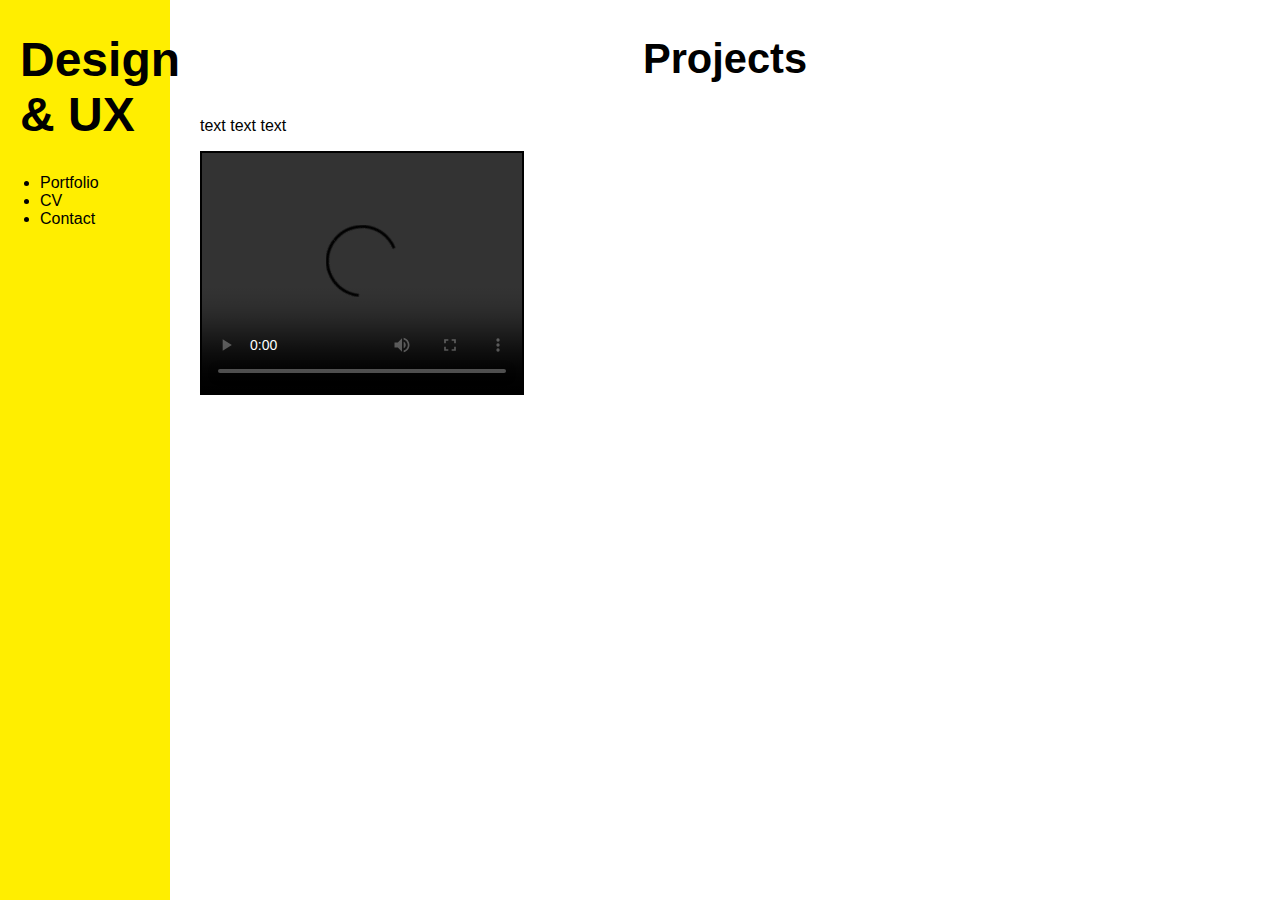
<file: index.html>
<!DOCTYPE html>
<html>
<head>
  <title>caitlinmadeit.com</title>
  <meta charset="utf-8"/>
  <link rel="stylesheet" type="text/css" href="style.css">
</head>
<body>
  <div class="container">
    <div class="nav">
  <h1>Design & UX</h1>
  <ul>
    <li>Portfolio</li>
    <li>CV</li>
    <li>Contact</li>
  </ul>
 </div>
  <div class="main">
  <h2>Projects</h2>
  <p>text text text</p>
  <video width="320" height= "240" controls>
    <source src="https://s3.amazonaws.com/codecademy-content/projects/make-a-website/lesson-1/ollie.mp4" type= "video/mp4">
            </video>
    </div>
  </div>
</body>
</html>
</file>
<file: style.css>
html, body {
  font-family: sans-serif;
  margin: 0;
  width: 100%;
  height: 100%;
}

h1 {
  font-size: 48px;
}

p {
  max-width: 65%;
  min-width: 500px;
}

h2 {
  text-align: center;
  font-size: 2.6rem;
}

div {
  padding-right: 30px;
  height: 100%;
  width: 100%;
}

video {
  background-color: #000000;
  border: 2px solid black;
}

.container {
  display: flex;
}

.main {
  padding-left: 30px;
  min-width: 75%;
}

.nav {
  background-color: #FFEE00;
  max-width: 25%;
  min-width: 140px;
  flex: 1;
}

.nav h1 {
  padding-left: 20px;
}
</file>
